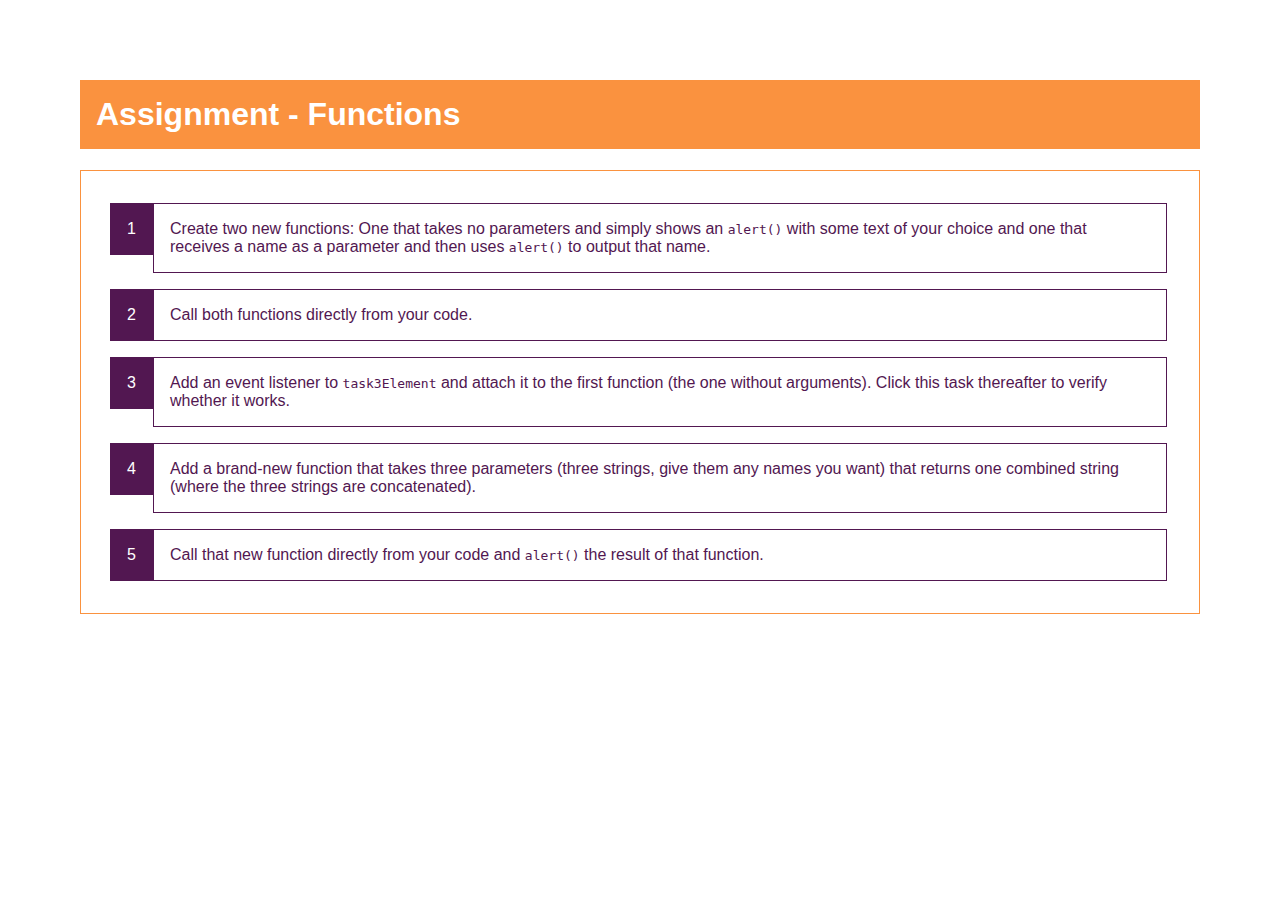
<file: 2 Task - Functions/index.html>
<!DOCTYPE html>
<html lang="en">
  <head>
    <meta charset="UTF-8" />
    <meta name="viewport" content="width=device-width, initial-scale=1.0" />
    <meta http-equiv="X-UA-Compatible" content="ie=edge" />
    <title>Assignment - Functions</title>
    <link rel="stylesheet" href="styles.css" />
  </head>
  <body>
    <h1>Assignment - Functions</h1>
    <ol>
      <li>
        Create two new functions: One that takes no parameters and simply shows
        an <code>alert()</code> with some text of your choice and one that
        receives a name as a parameter and then uses <code>alert()</code> to
        output that name.
      </li>
      <li>
        Call both functions directly from your code.
      </li>
      <li id="task-3">
        Add an event listener to <code>task3Element</code> and attach it to the
        first function (the one without arguments). Click this task thereafter
        to verify whether it works.
      </li>
      <li>
        Add a brand-new function that takes three parameters (three strings,
        give them any names you want) that returns one combined string (where the
        three strings are concatenated).
      </li>
      <li>
        Call that new function directly from your code and
        <code>alert()</code> the result of that function.
      </li>
    </ol>
    <script src="assignment.js"></script>
  </body>
</html>
</file>
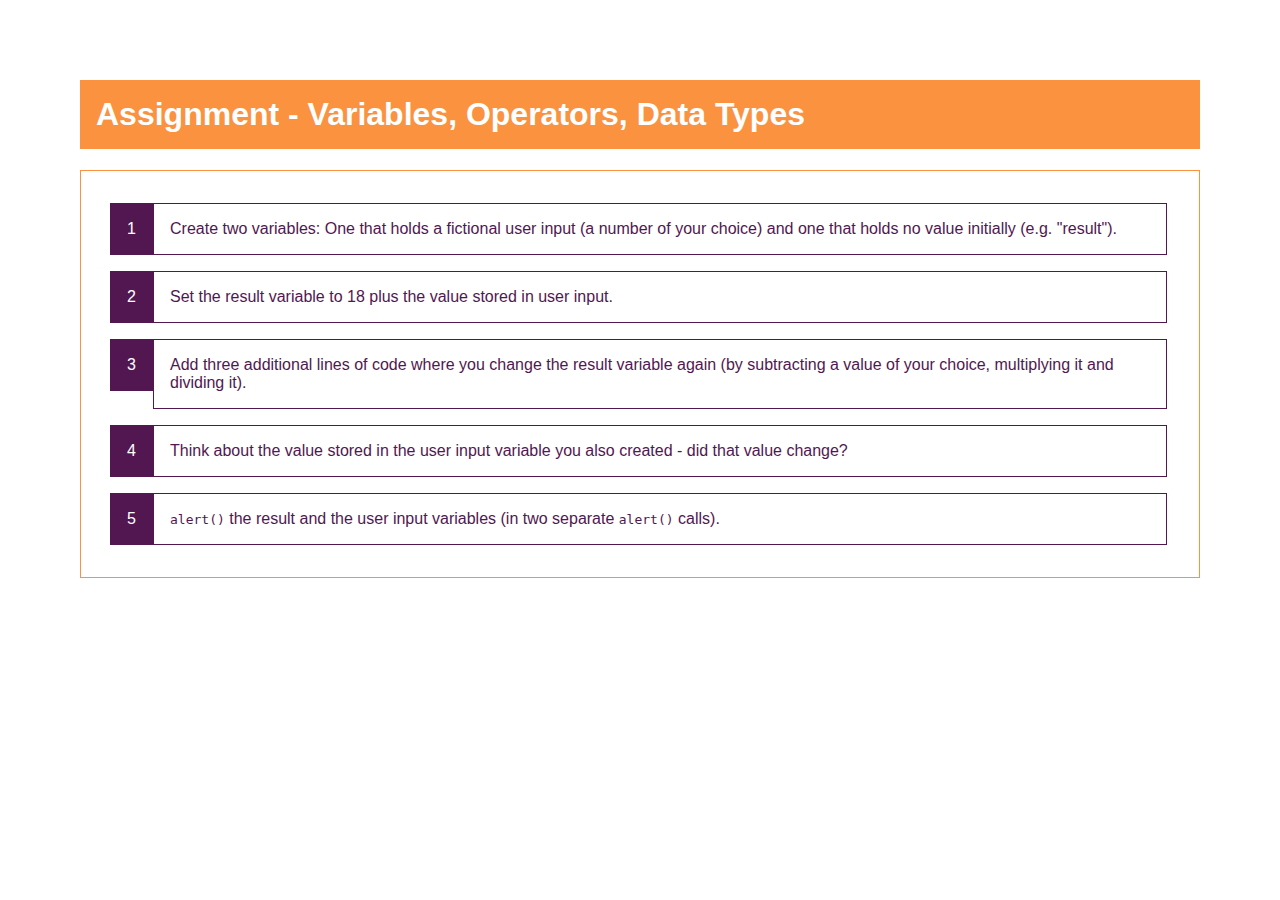
<file: 2 Task 35 - Variables, Constants, Operators & Core Data Types/index.html>
<!DOCTYPE html>
<html lang="en">
  <head>
    <meta charset="UTF-8" />
    <meta name="viewport" content="width=device-width, initial-scale=1.0" />
    <meta http-equiv="X-UA-Compatible" content="ie=edge" />
    <title>Assignment - Variables, Operators, Data Types</title>
    <link rel="stylesheet" href="styles.css" />
  </head>
  <body>
    <h1>Assignment - Variables, Operators, Data Types</h1>
    <ol>
      <li>
        Create two variables: One that holds a fictional user input (a number of
        your choice) and one that holds no value initially (e.g. "result").
      </li>
      <li>
        Set the result variable to 18 plus the value stored in user input.
      </li>
      <li>
        Add three additional lines of code where you change the result variable
        again (by subtracting a value of your choice, multiplying it and
        dividing it).
      </li>
      <li>
        Think about the value stored in the user input variable you also created
        - did that value change?
      </li>
      <li>
        <code>alert()</code> the result and the user input variables (in two
        separate <code>alert()</code> calls).
      </li>
    </ol>
    <script src="assignment.js"></script>
  </body>
</html>
</file>
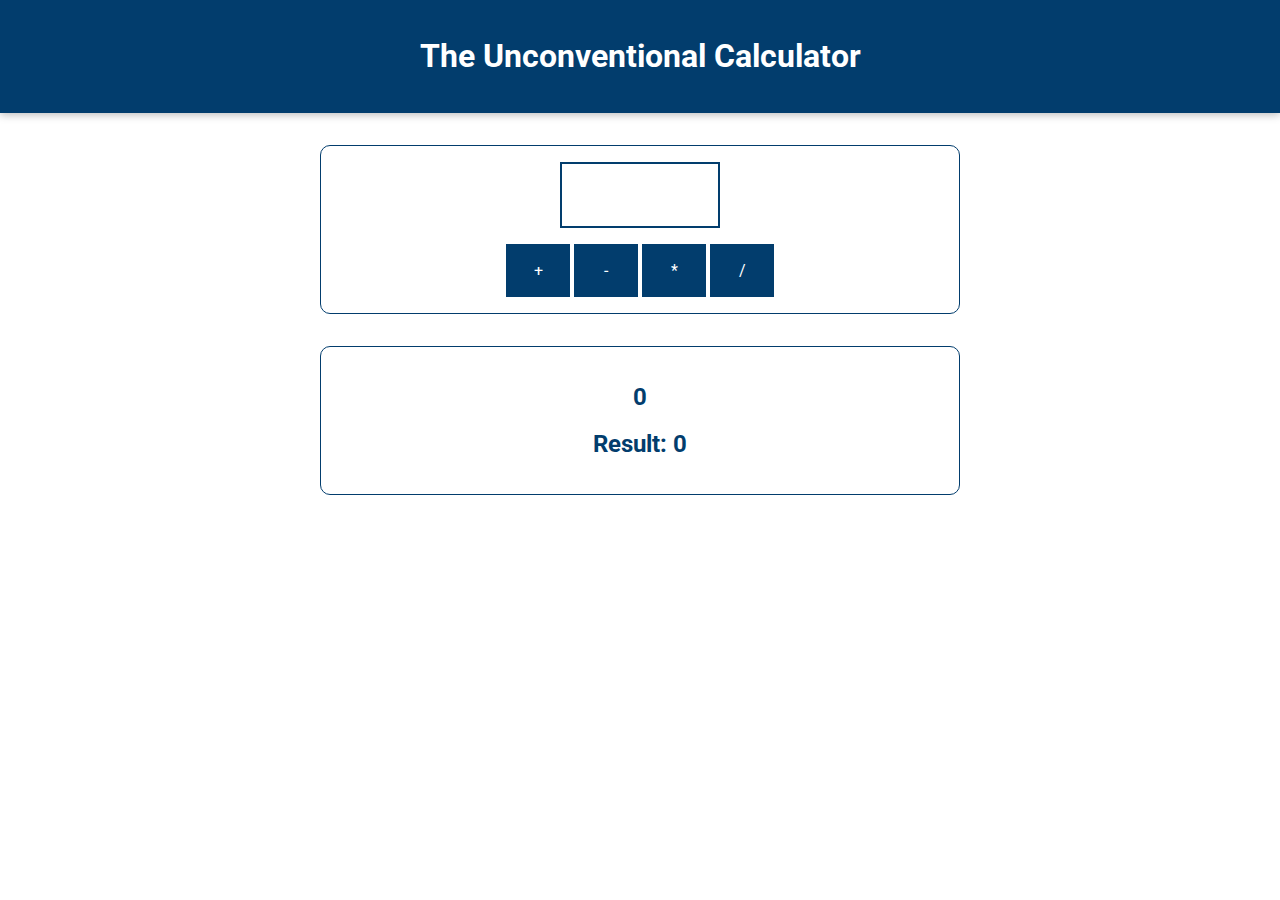
<file: 2_16/index.html>
<!DOCTYPE html>
<html lang="en">
  <head>
    <meta charset="UTF-8" />
    <meta name="viewport" content="width=device-width, initial-scale=1.0" />
    <meta http-equiv="X-UA-Compatible" content="ie=edge" />
    <title>Basics</title>
    <link
      href="https://fonts.googleapis.com/css?family=Roboto:400,700&display=swap"
      rel="stylesheet"
    />
    <link rel="stylesheet" href="assets/styles/app.css" />
  </head>
  <body>
    <header>
      <h1>The Unconventional Calculator</h1>
    </header>
    <section id="calculator">
      <input type="number" id="input-number" />
      <div id="calc-actions">
        <button type="button" id="btn-add">+</button>
        <button type="button" id="btn-subtract">-</button>
        <button type="button" id="btn-multiply">*</button>
        <button type="button" id="btn-divide">/</button>
      </div>
    </section>
    <section id="results">
      <h2 id="current-calculation">0</h2>
      <h2>Result: <span id="current-result">0</span></h2>
    </section>
    <script src="assets/scripts/vendor.js"></script>
    <script src="assets/scripts/app.js">
    </script>    
  </body>
</html>
</file>
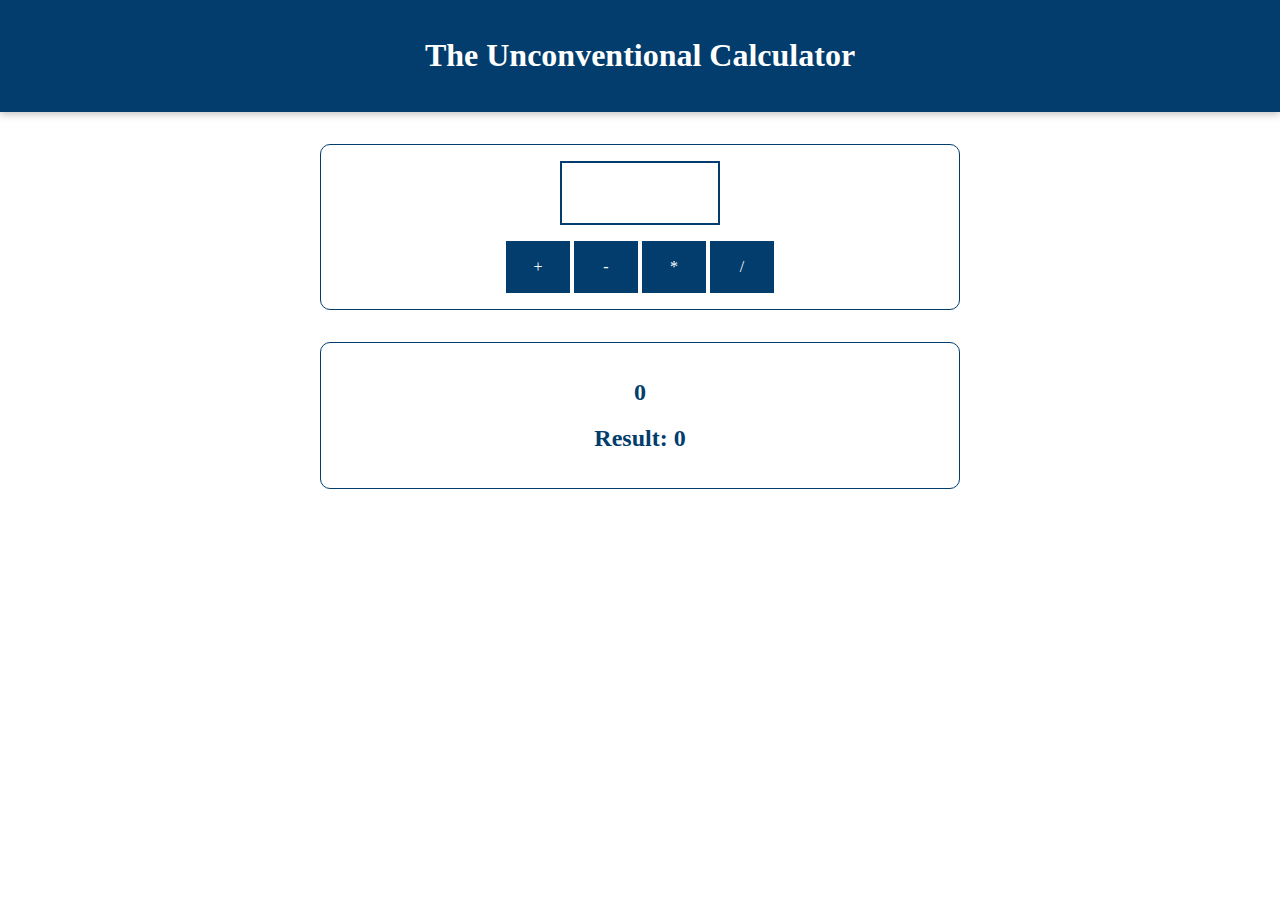
<file: 2_35/index.html>
<!DOCTYPE html>
<html lang="en">
  <head>
    <meta charset="UTF-8" />
    <meta name="viewport" content="width=device-width, initial-scale=1.0" />
    <meta http-equiv="X-UA-Compatible" content="ie=edge" />
    <title>Basics</title>
    <!-- <link
      href="https://fonts.googleapis.com/css?family=Roboto:400,700&display=swap"
      rel="stylesheet"
    /> -->
    <link rel="stylesheet" href="assets/styles/app.css" />
    <script src="assets/scripts/vendor.js" defer></script>
    <script src="assets/scripts/app.js" defer></script>
  </head>
  <body>
    <header>
      <h1>The Unconventional Calculator</h1>
    </header>

    <section id="calculator">
      <input type="number" id="input-number" />
      <div id="calc-actions">
        <button type="button" id="btn-add">+</button>
        <button type="button" id="btn-subtract">-</button>
        <button type="button" id="btn-multiply">*</button>
        <button type="button" id="btn-divide">/</button>
      </div>
    </section>
    <section id="results">
      <h2 id="current-calculation">0</h2>
      <h2>Result: <span id="current-result">0</span></h2>
    </section>

  </body>
</html>
</file>
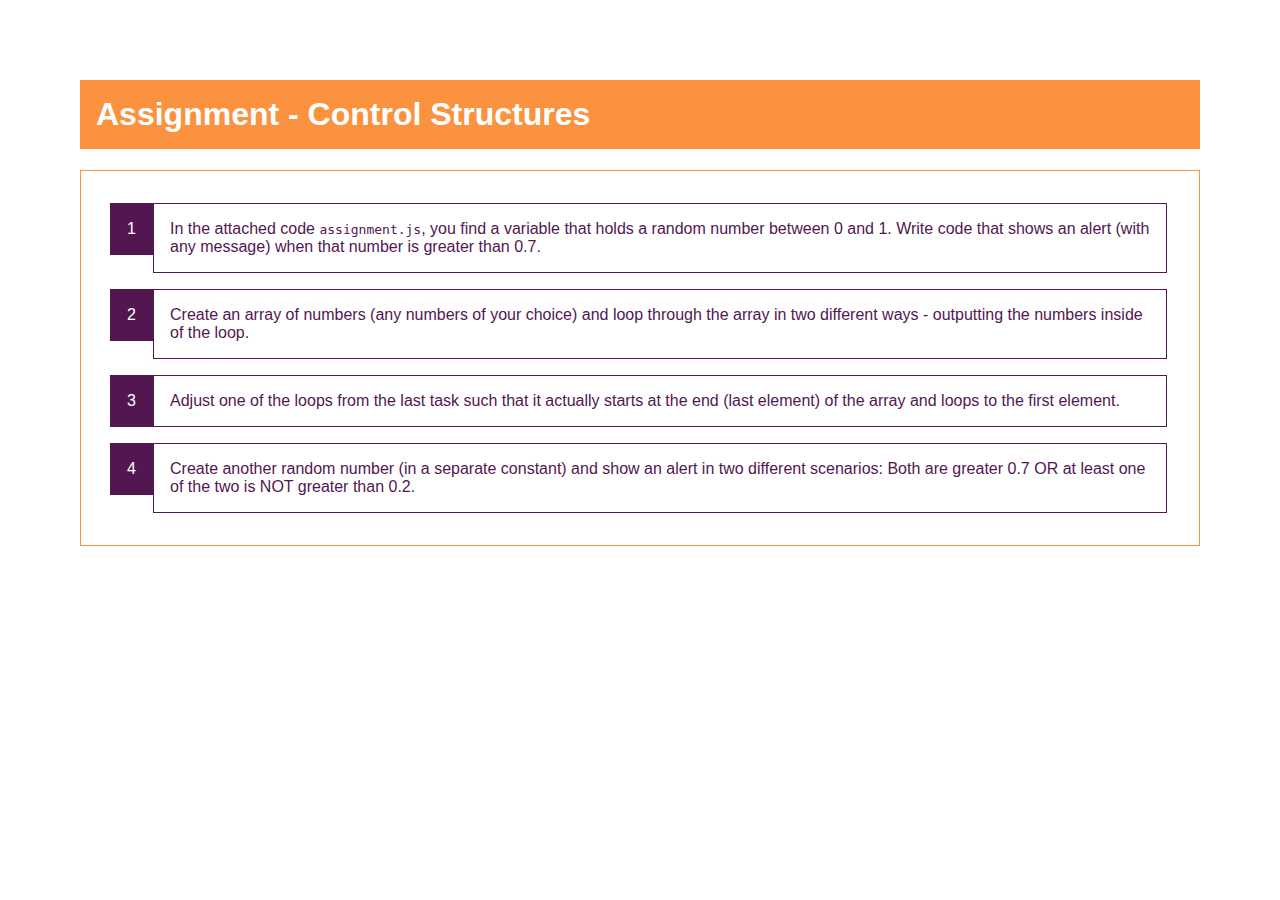
<file: 3 Task - control-assignment-problem/index.html>
<!DOCTYPE html>
<html lang="en">
  <head>
    <meta charset="UTF-8" />
    <meta name="viewport" content="width=device-width, initial-scale=1.0" />
    <meta http-equiv="X-UA-Compatible" content="ie=edge" />
    <title>Assignment - Control Structures</title>
    <link rel="stylesheet" href="styles.css" />
    <script src="assignment.js" defer></script>
  </head>
  <body>
    <h1>Assignment - Control Structures</h1>
    <ol>
      <li>
        In the attached code <code>assignment.js</code>, you find a variable
        that holds a random number between 0 and 1. Write code that shows an
        alert (with any message) when that number is greater than 0.7.
      </li>
      <li>
        Create an array of numbers (any numbers of your choice) and loop through
        the array in two different ways - outputting the numbers inside of the
        loop.
      </li>
      <li>
        Adjust one of the loops from the last task such that it actually starts
        at the end (last element) of the array and loops to the first element.
      </li>
      <li>
        Create another random number (in a separate constant) and show an alert
        in two different scenarios: Both are greater 0.7 OR at least one of the two is
        NOT greater than 0.2.
      </li>
    </ol>
  </body>
</html>
</file>
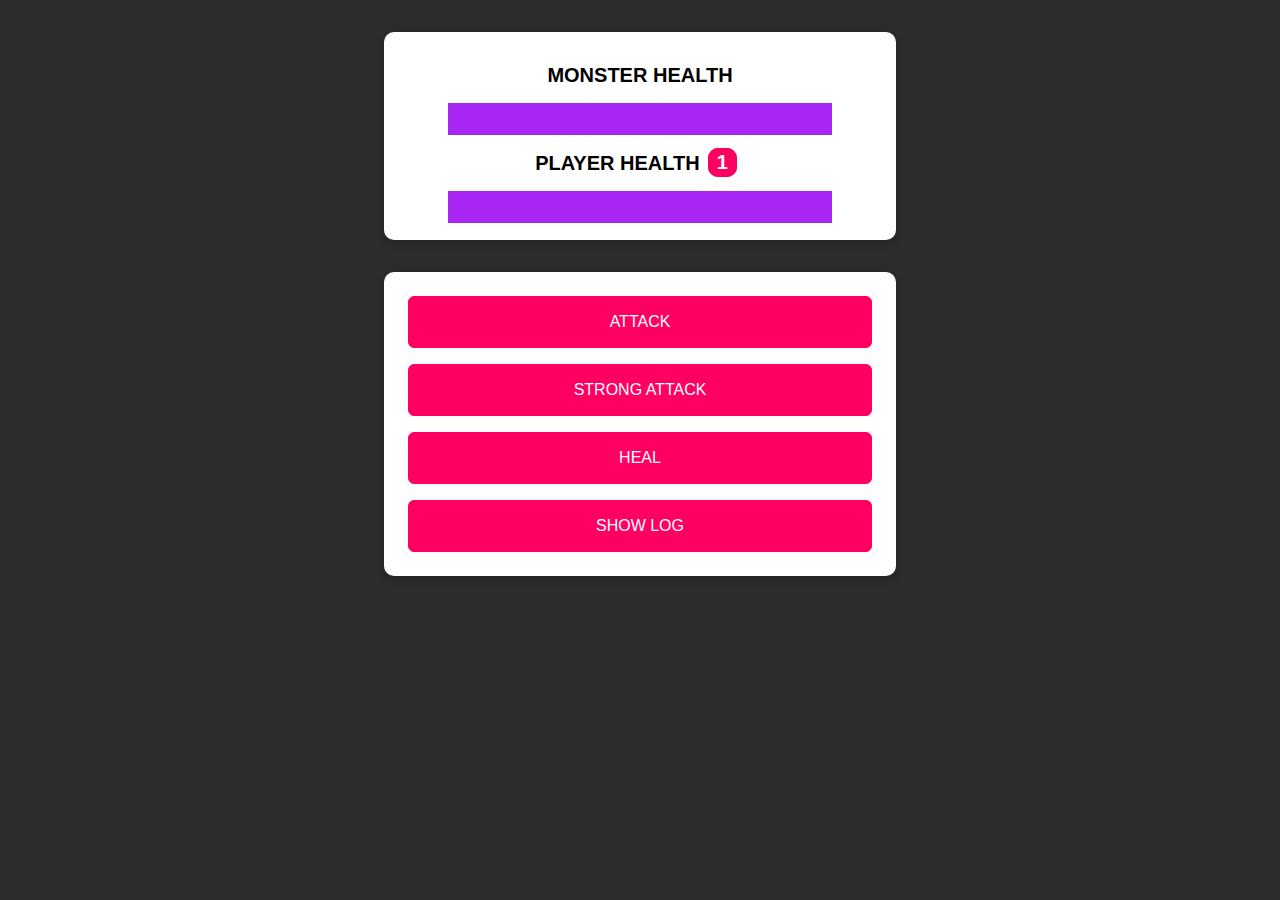
<file: 3_83/index.html>
<!DOCTYPE html>
<html lang="en">
  <head>
    <meta charset="UTF-8" />
    <meta name="viewport" content="width=device-width, initial-scale=1.0" />
    <meta http-equiv="X-UA-Compatible" content="ie=edge" />
    <title>Monster Killer</title>
    <link rel="stylesheet" href="assets/styles/app.css" />
    <script src="assets/scripts/vendor.js" defer></script>
    <script src="assets/scripts/app.js" defer></script>
  </head>
  <body>
    <section id="health-levels">
      <h2>MONSTER HEALTH</h2>
      <progress id="monster-health" max="100" value="100">100%</progress>
      <h2>PLAYER HEALTH<span id="bonus-life">1</span></h2>
      <progress id="player-health" max="100" value="100">100%</progress>
    </section>
    <section id="controls">
      <button id="attack-btn">ATTACK</button>
      <button id="strong-attack-btn">STRONG ATTACK</button>
      <button id="heal-btn">HEAL</button>
      <button id="log-btn">SHOW LOG</button>
    </section>
  </body>
</html>
</file>
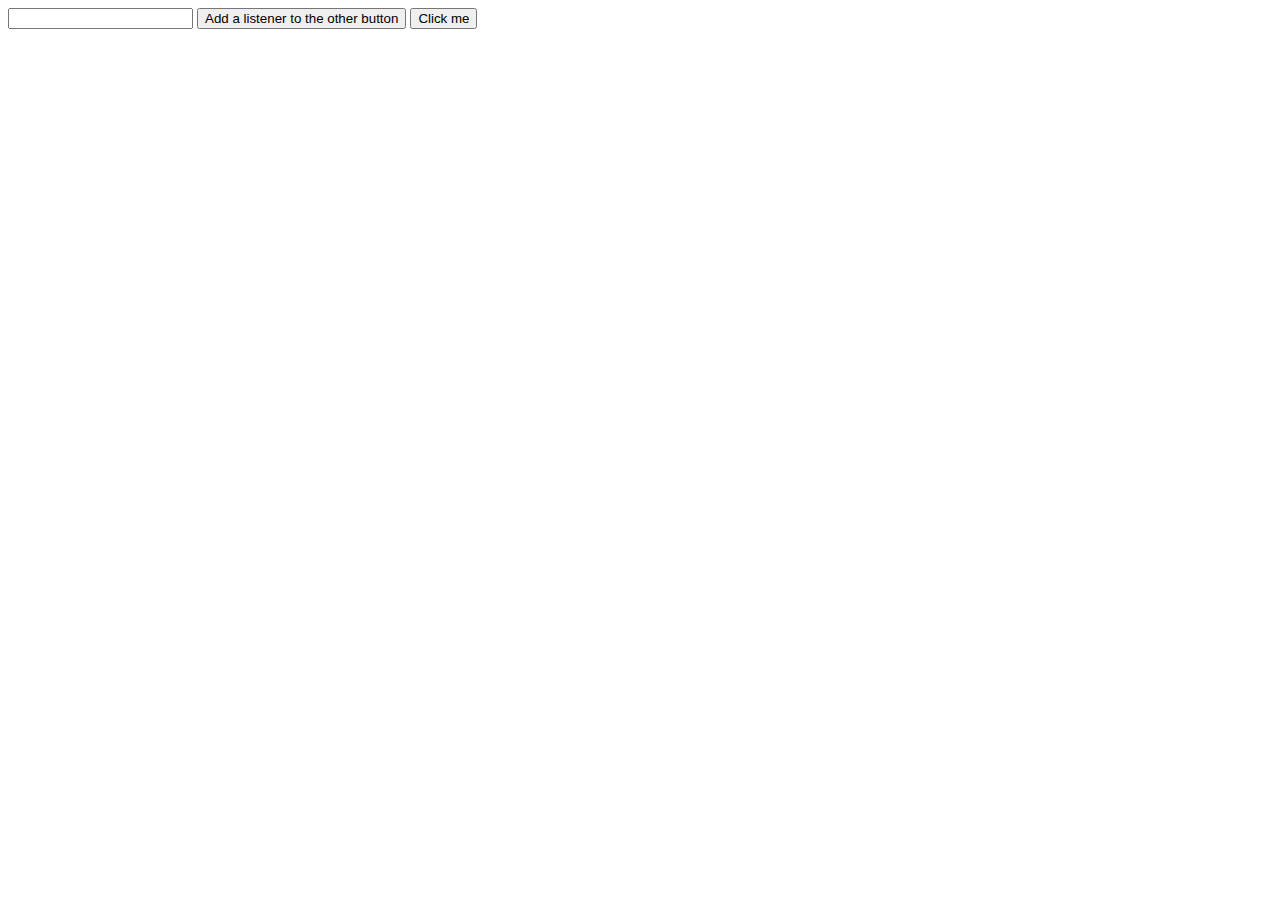
<file: 5_120/index.html>
<!DOCTYPE html>
<html lang="en">
<head>
  <meta charset="UTF-8">
  <meta name="viewport" content="width=device-width, initial-scale=1.0">
  <meta http-equiv="X-UA-Compatible" content="ie=edge">
  <title>Behind the Scenes</title>
  <script src="app.js" defer></script>
</head>
<body>
  <input type="text" id="click-message-input">
  <button id="add-listener-btn">Add a listener to the other button</button>
  <button id="clickable-btn">Click me</button>
</body>
</html>
</file>
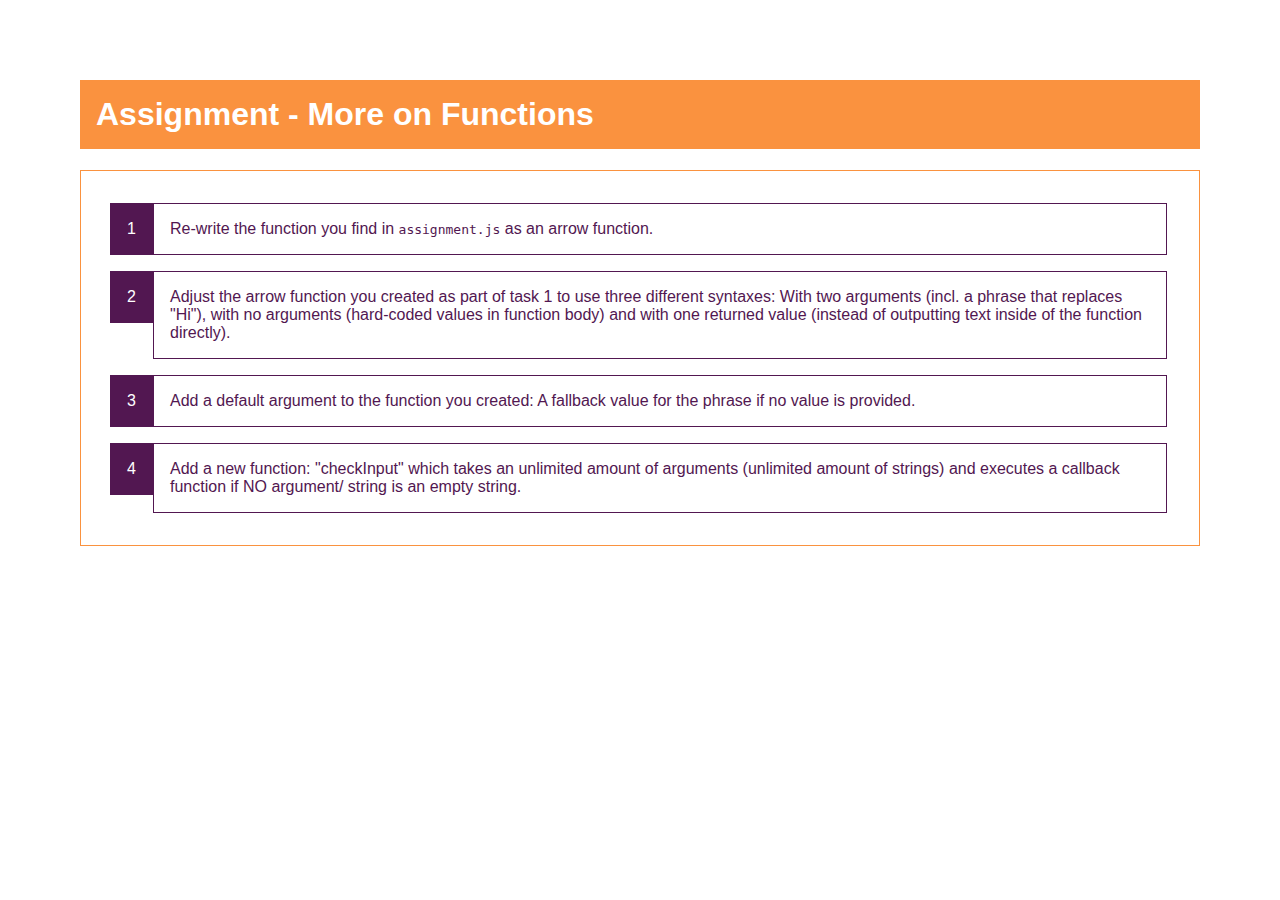
<file: 6 Task - functions-assignment-problem/index.html>
<!DOCTYPE html>
<html lang="en">
  <head>
    <meta charset="UTF-8" />
    <meta name="viewport" content="width=device-width, initial-scale=1.0" />
    <meta http-equiv="X-UA-Compatible" content="ie=edge" />
    <title>Assignment - More on Functions</title>
    <link rel="stylesheet" href="styles.css" />
    <script src="assignment.js" defer></script>
  </head>
  <body>
    <h1>Assignment - More on Functions</h1>
    <ol>
      <li>
        Re-write the function you find in <code>assignment.js</code> as an arrow
        function.
      </li>
      <li>
        Adjust the arrow function you created as part of task 1 to use three
        different syntaxes: With two arguments (incl. a phrase that replaces "Hi"),
        with no arguments (hard-coded values in function body) and with one returned value (instead of outputting
        text inside of the function directly).
      </li>
      <li>
        Add a default argument to the function you created: A fallback value for
        the phrase if no value is provided.
      </li>
      <li>
        Add a new function: "checkInput" which takes an unlimited amount of
        arguments (unlimited amount of strings) and executes a callback function
        if NO argument/ string is an empty string.
      </li>
    </ol>
  </body>
</html>
</file>
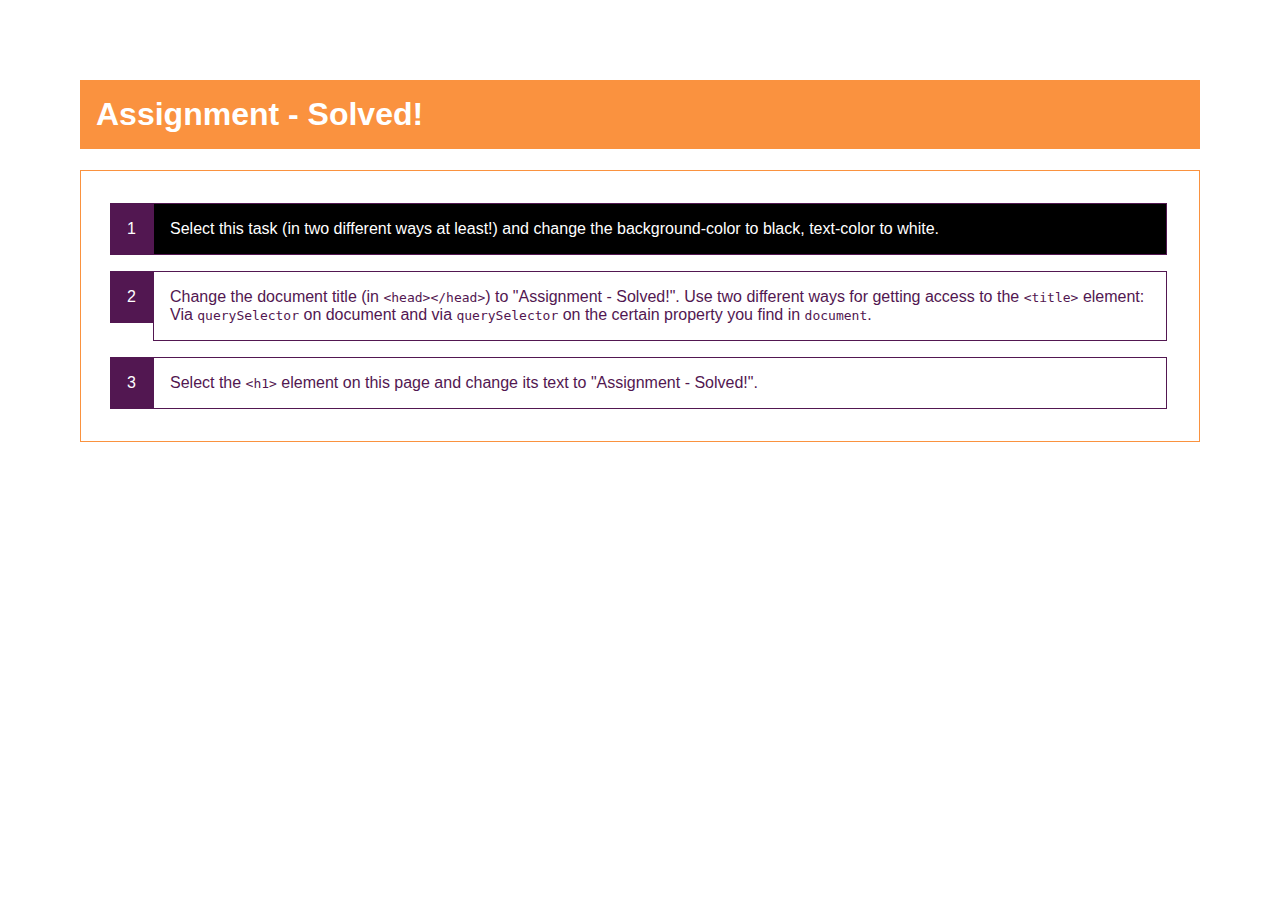
<file: 7 Task 5 - dom-assignment-start/index.html>
<!DOCTYPE html>
<html lang="en">
  <head>
    <meta charset="UTF-8" />
    <meta name="viewport" content="width=device-width, initial-scale=1.0" />
    <meta http-equiv="X-UA-Compatible" content="ie=edge" />
    <title>Assignment - DOM Querying & Manipulation</title>
    <link rel="stylesheet" href="styles.css" />
  </head>
  <body>
    <h1>Assignment - DOM Querying & Manipulation</h1>
    <ol>
      <li id="task-1">
        Select this task (in two different ways at least!) and change the
        background-color to black, text-color to white.
      </li>
      <li>
        Change the document title (in <code>&lt;head&gt;&lt;/head&gt;</code>) to
        "Assignment - Solved!". Use two different ways for getting access to the
        <code>&lt;title&gt;</code> element: Via <code>querySelector</code> on
        document and via <code>querySelector</code> on the certain property you
        find in <code>document</code>.
      </li>
      <li>
        Select the <code>&lt;h1&gt;</code> element on this page and change its
        text to "Assignment - Solved!".
      </li>
    </ol>
    <script src="assignment.js"></script>
  </body>
</html>
</file>
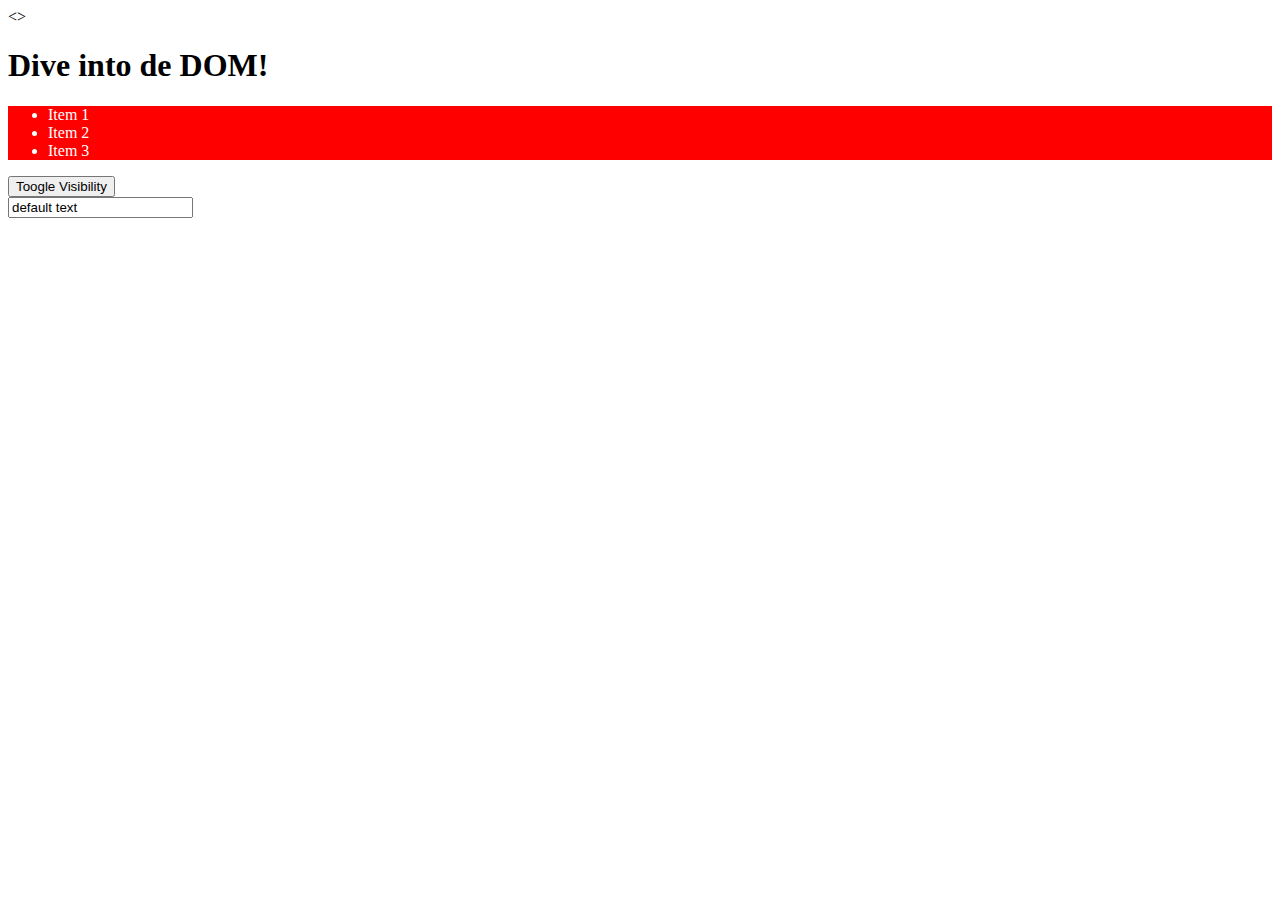
<file: 7_147/index.html>
<!DOCTYPE html>
<html lang="en">
<head>
  <meta charset="UTF-8">
  <meta name="viewport" content="width=device-width, initial-scale=1.0">
  <meta http-equiv="X-UA-Compatible" content="ie=edge">
  <title>DOM Interaction</title>
  <style>
    .red-bg {
      background-color: red;
      color: white;
    }

    .visible {
      display: block;
    }

    .invisible {
      display: none;
    }
  </style>
  <script src="app.js" defer></script>
</head>
<>
  <header><h1 id="main-title">Dive into de DOM!</h1></header>
  <section class="red-bg visible">
    <ul>
      <li class="list-item">Item 1</li>
      <li class="list-item">Item 2</li>
      <li class="list-item">Item 3</li>
    </ul>
  </section>
  <button>Toogle Visibility</button>
  <div>
    <input type="text" value="default text">
  </div>

</body>
</html>
</file>
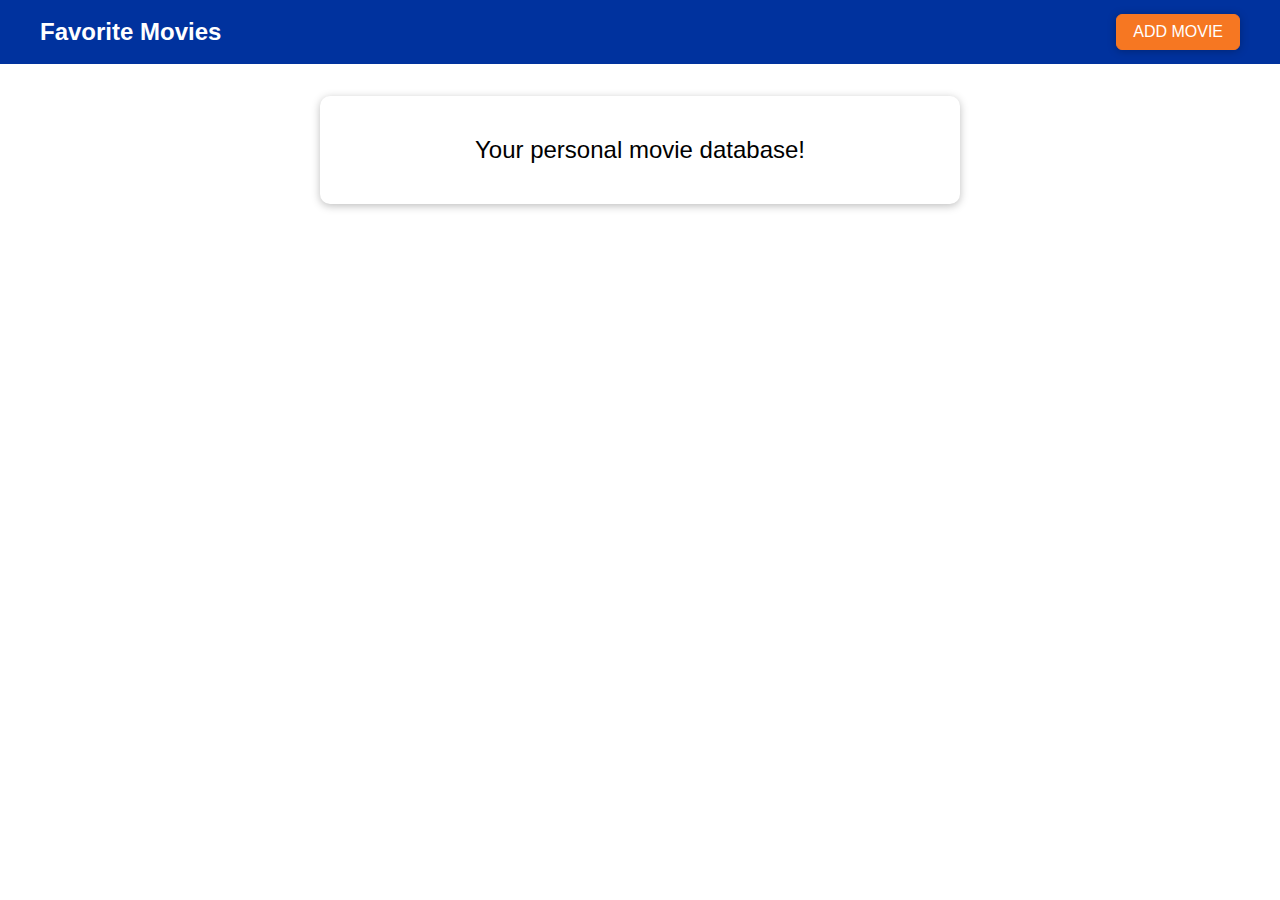
<file: 7_170_Project/index.html>
<!DOCTYPE html>
<html lang="en">
  <head>
    <meta charset="UTF-8" />
    <meta name="viewport" content="width=device-width, initial-scale=1.0" />
    <meta http-equiv="X-UA-Compatible" content="ie=edge" />
    <title>Favorite Movies</title>
    <link rel="stylesheet" href="assets/styles/app.css" />
    <script src="assets/scripts/app.js" defer></script>
  </head>
  <body>
    <div id="backdrop"></div>
    <div class="modal card" id="add-modal">
      <div class="modal__content">
        <label for="title">Movie Title</label>
        <input type="text" name="title" id="title" />
        <label for="image-url">Image URL</label>
        <input type="text" name="image-url" id="image-url" />
        <label for="rating">Your Rating</label>
        <input
          type="number"
          step="1"
          max="5"
          min="1"
          name="rating"
          id="rating"
        />
      </div>
      <div class="modal__actions">
        <button class="btn btn--passive">Cancel</button>
        <button class="btn btn--success">Add</button>
      </div>
    </div>
    <div class="modal card" id="delete-modal">
      <h2 class="modal__title">Are you sure?</h2>
      <p class="modal__content">
        Are you sure you want to delete this item? This action can't be made
        undone!
      </p>
      <div class="modal__actions">
        <button class="btn btn--passive">No (Cancel)</button>
        <button class="btn btn--danger">Yes</button>
      </div>
    </div>

    <header>
      <h1>Favorite Movies</h1>
      <button>ADD MOVIE</button>
    </header>

    <main>
      <section id="entry-text" class="card">
        <p>Your personal movie database!</p>
      </section>
      <ul id="movie-list"></ul>
    </main>
  </body>
</html>
</file>
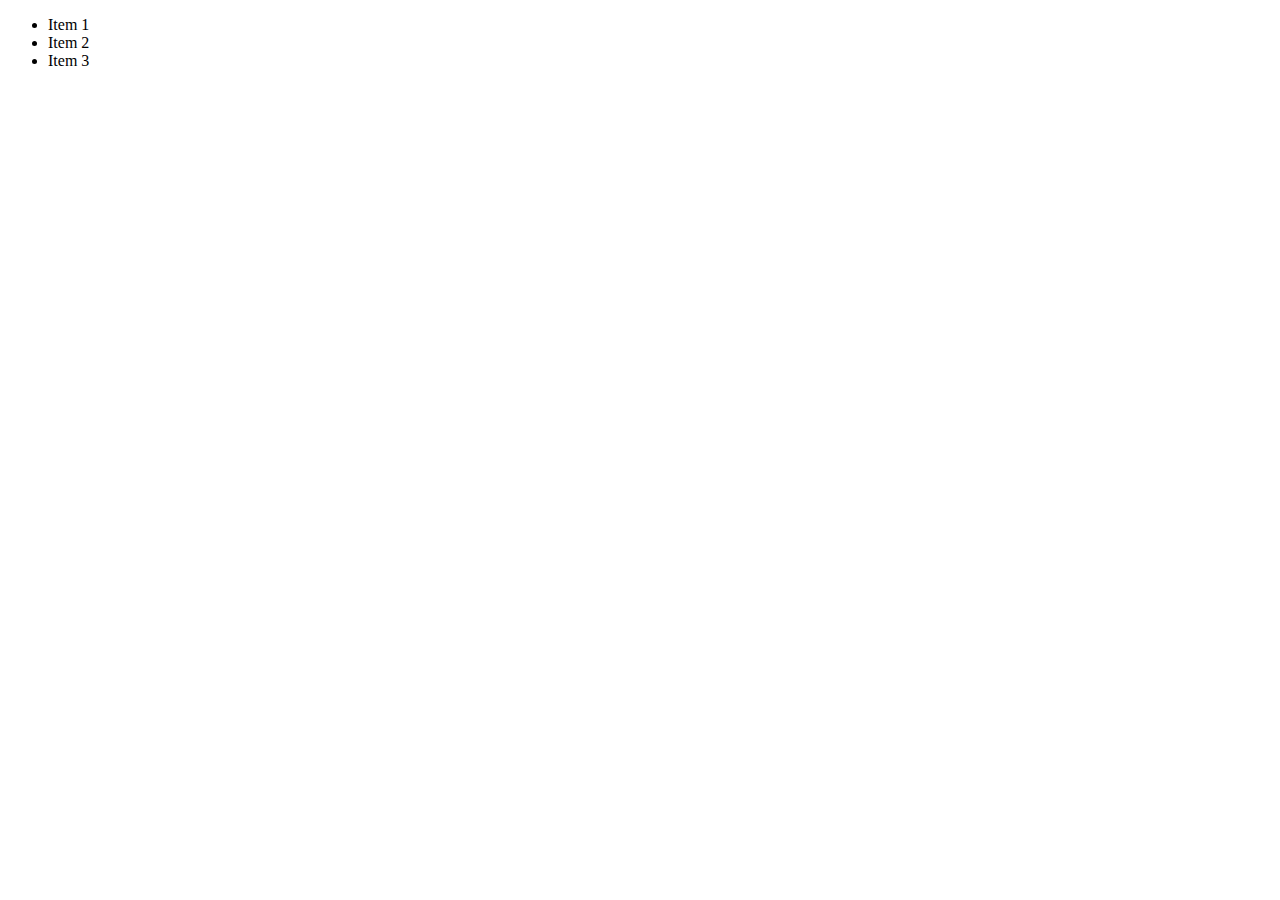
<file: 8_185_creating array A/index.html>
<!DOCTYPE html>
<html lang="en">
  <head>
    <meta charset="UTF-8" />
    <meta name="viewport" content="width=device-width, initial-scale=1.0" />
    <meta http-equiv="X-UA-Compatible" content="ie=edge" />
    <title>Arrays & Iterables</title>
    <script src="app.js" defer></script>
  </head>
  <body>
    <ul>
      <li>Item 1</li>
      <li>Item 2</li>
      <li>Item 3</li>
    </ul>
  </body>
</html>
</file>
<file: 2_16/assets/styles/app.css>
* {
  box-sizing: border-box;
}

html {
  font-family: 'Roboto', open-sans;
}

body {
  margin: 0;
}

header {
  background: #023d6d;
  color: white;
  padding: 1rem;
  text-align: center;
  box-shadow: 0 2px 8px rgba(0, 0, 0, 0.26);
  width: 100%;
}

#results,
#calculator {
  margin: 2rem auto;
  width: 40rem;
  max-width: 90%;
  border: 1px solid #023d6d;
  border-radius: 10px;
  padding: 1rem;
  color: #023d6d;
}

#results {
  text-align: center;
}

#calculator input {
  font: inherit;
  font-size: 3rem;
  border: 2px solid #023d6d;
  width: 10rem;
  padding: 0.15rem;
  margin: auto;
  display: block;
  color: #023d6d;
  text-align: center;
}

#calculator input:focus {
  outline: none;
}

#calculator button {
  font: inherit;
  background: #023d6d;
  color: white;
  border: 1px solid #023d6d;
  padding: 1rem;
  cursor: pointer;
}

#calculator button:focus {
  outline: none;
}

#calculator button:hover,
#calculator button:active {
  background: #084f88;
  border-color: #084f88;
}

#calc-actions button {
  width: 4rem;
}

#calc-actions {
  margin-top: 1rem;
  text-align: center;
}
</file>
<file: 2_35/assets/styles/app.css>
* {
  box-sizing: border-box;
}

html {
  font-family: 'Roboto', open-sans;
}

body {
  margin: 0;
}

header {
  background: #023d6d;
  color: white;
  padding: 1rem;
  text-align: center;
  box-shadow: 0 2px 8px rgba(0, 0, 0, 0.26);
  width: 100%;
}

#results,
#calculator {
  margin: 2rem auto;
  width: 40rem;
  max-width: 90%;
  border: 1px solid #023d6d;
  border-radius: 10px;
  padding: 1rem;
  color: #023d6d;
}

#results {
  text-align: center;
}

#calculator input {
  font: inherit;
  font-size: 3rem;
  border: 2px solid #023d6d;
  width: 10rem;
  padding: 0.15rem;
  margin: auto;
  display: block;
  color: #023d6d;
  text-align: center;
}

#calculator input:focus {
  outline: none;
}

#calculator button {
  font: inherit;
  background: #023d6d;
  color: white;
  border: 1px solid #023d6d;
  padding: 1rem;
  cursor: pointer;
}

#calculator button:focus {
  outline: none;
}

#calculator button:hover,
#calculator button:active {
  background: #084f88;
  border-color: #084f88;
}

#calc-actions button {
  width: 4rem;
}

#calc-actions {
  margin-top: 1rem;
  text-align: center;
}
</file>
<file: 3_83/assets/styles/app.css>
html {
  font-family: sans-serif;
}

body {
  background: #2c2c2c;
}

h2 {
  font-size: 1.25rem;
  margin: 1rem 0.5rem;
}

progress {
  -webkit-appearance: none;
  -moz-appearance: none;
  appearance: none;
  width: 80%;
  height: 2rem;
  color: #ff0062;
  border: 1px solid #a927f5;
}

progress[value]::-webkit-progress-bar,
progress[value] {
  background-color: #eee;
  box-shadow: 0 2px 5px rgba(0, 0, 0, 0.25) inset;
}

progress[value]::-webkit-progress-value {
  background-color: #a927f5;
  transition: all 0.2s ease-out;
}

progress[value]::-moz-progress-bar {
  background-color: #a927f5;
  transition: all 0.2s ease-out;
}

button {
  font: inherit;
  background: #ff0062;
  border: 1px solid #ff0062;
  color: white;
  padding: 1rem 2rem;
  border-radius: 6px;
  cursor: pointer;
  margin: 0.5rem;
}

button:focus {
  outline: none;
}

button:hover,
button:active {
  background: #a927f5;
  border-color: #a927f5;
}

#health-levels,
#controls {
  margin: 2rem auto;
  width: 30rem;
  text-align: center;
  border-radius: 10px;
  padding: 1rem;
  box-shadow: 0 2px 8px rgba(0, 0, 0, 0.25);
  background: white;
}

#controls {
  display: flex;
  flex-direction: column;
}

#bonus-life {
  font-weight: bold;
  color: white;
  background: #ff0062;
  border: 1px solid #ff0062;
  padding: 0.15rem 0.5rem;
  border-radius: 10px;
  text-align: center;
  margin: 0 0.5rem;
}
</file>
<file: 7_170_Project/assets/styles/app.css>
* {
  box-sizing: border-box;
}

html {
  font-family: sans-serif;
}

body {
  margin: 0;
}

button:focus {
  outline: none;
}

header {
  width: 100%;
  height: 4rem;
  display: flex;
  justify-content: space-between;
  align-items: center;
  padding: 0 2.5rem;
  background: #00329e;
}

header h1 {
  margin: 0;
  color: white;
  font-size: 1.5rem;
}

header button {
  font: inherit;
  padding: 0.5rem 1rem;
  background: #f67722;
  border: 1px solid #f67722;
  color: white;
  border-radius: 6px;
  box-shadow: 0 1px 8px rgba(0, 0, 0, 0.26);
  cursor: pointer;
}

header button:hover,
header button:active {
  background: #f3cc4b;
  border-color: #f3cc4b;
  color: #995200;
}

label {
  font-weight: bold;
  margin: 0.5rem 0;
  color: #464646;
}

input {
  font: inherit;
  border: 1px solid #ccc;
  padding: 0.4rem 0.2rem;
  color: #383838;
}

input:focus {
  outline: none;
  background: #fff1c4;
}

.btn {
  font: inherit;
  padding: 0.5rem 1.5rem;
  border: 1px solid #00329e;
  background: #00329e;
  color: white;
  border-radius: 6px;
  box-shadow: 0 1px 8px rgba(0, 0, 0, 0.26);
  cursor: pointer;
  margin: 0 0.5rem;
}

.btn:hover,
.btn:active {
  background: #f67722;
  border-color: #f67722;
}

.btn--passive {
  color: #00329e;
  background: transparent;
  border: none;
  box-shadow: none;
}

.btn--passive:hover,
.btn--passive:active {
  background: #aec6f8;
}

.btn--danger {
  background: #d30808;
  color: white;
  border-color: #d30808;
}

.btn--danger:hover,
.btn--danger:active {
  background: #ff3217;
  border-color: #ff3217;
}

.modal {
  position: fixed;
  z-index: 100;
  background: white;
  border-radius: 10px;
  width: 80%;
  top: 30vh;
  left: 10%;
  box-shadow: 0 2px 8px rgba(0, 0, 0, 0.26);
  display: none;
}

.modal.visible {
  display: block;
  animation: fade-slide-in 0.3s ease-out forwards;
}

.modal .modal__title {
  margin: 0;
  padding: 1rem;
  border-bottom: 1px solid #00329e;
  background: #00329e;
  color: white;
  border-radius: 10px 10px 0 0;
}


.modal .modal__content {
  padding: 1rem;
}

.modal .modal__actions {
  padding: 1rem;
  display: flex;
  justify-content: flex-end;
}

.movie-element {
  margin: 1rem 0;
  box-shadow: 0 2px 8px rgba(0, 0, 0, 0.26);
  border-radius: 10px;
  display: flex;
}

.movie-element h2,
.movie-element p {
  font-size: 1.25rem;
  margin: 0;
}

.movie-element h2 {
  color: #383838;
  margin-bottom: 1rem;
}

.movie-element p {
  color: white;
  display: inline;
  background: #f67722;
  padding: 0.25rem 1rem;
  border-radius: 15px;
}

.movie-element__image {
  flex: 1;
  border-radius: 10px 0 0 10px;
  overflow: hidden;
}

.movie-element__image img {
  height: 100%;
  width: 100%;
  object-fit: cover;
}

.movie-element__info {
  flex: 2;
  padding: 1rem;
}

.card {
  background: white;
  border-radius: 10px;
  box-shadow: 0 2px 8px rgba(0, 0, 0, 0.26);
}

#entry-text {
  width: 40rem;
  margin: 2rem auto;
  max-width: 80%;
  padding: 1rem;
}

#entry-text p {
  font-size: 1.5rem;
  text-align: center;
}

#movie-list {
  list-style: none;
  width: 40rem;
  max-width: 90%;
  margin: 1rem auto;
  padding: 0;
}

#backdrop {
  position: fixed;
  width: 100%;
  height: 100vh;
  top: 0;
  left: 0;
  background: rgba(0, 0, 0, 0.75);
  z-index: 10;
  pointer-events: none;
  display: none;
}

#backdrop.visible {
  display: block;
  pointer-events: all;
}

#add-modal .modal__content {
  display: flex;
  flex-direction: column;
}

@media (min-width: 768px) {
  .modal {
    width: 40rem;
    left: calc(50% - 20rem);
  }
}

@keyframes fade-slide-in {
  from {
    transform: translateY(-5rem);
  }
  to {
    transform: translateY(0);
  }
}
</file>
<file: 2 Task - Functions/styles.css>
html {
  font-family: sans-serif;
}

body {
  margin: 5rem;
  color: #521751;
}

h1 {
  background: #fa923f;
  color: white;
  padding: 1rem;
}

ol {
  counter-reset: list-counter;
  list-style: none;
  margin: 0;
  padding: 1rem;
  border: 1px solid #fa923f;
}

li {
  counter-increment: list-counter;
  padding: 1rem;
  margin: 1rem 1rem 1rem 3.5rem;
  border: 1px solid #521751;
  position: relative;
}

li:before {
  content: counter(list-counter);
  margin-right: 0.5rem;
  padding: 1rem;
  background: #521751;
  color: white;
  position: absolute;
  left: -2.75rem;
  top: -1px;
  border: 1px solid #521751;
}

li:hover,
li:active {
  border-color: #fa923f;
  color: white;
  background: #fa923f;
}
</file>
<file: 2 Task 35 - Variables, Constants, Operators & Core Data Types/styles.css>
html {
  font-family: sans-serif;
}

body {
  margin: 5rem;
  color: #521751;
}

h1 {
  background: #fa923f;
  color: white;
  padding: 1rem;
}

ol {
  counter-reset: list-counter;
  list-style: none;
  margin: 0;
  padding: 1rem;
  border: 1px solid #fa923f;
}

li {
  counter-increment: list-counter;
  padding: 1rem;
  margin: 1rem 1rem 1rem 3.5rem;
  border: 1px solid #521751;
  position: relative;
}

li:before {
  content: counter(list-counter);
  margin-right: 0.5rem;
  padding: 1rem;
  background: #521751;
  color: white;
  position: absolute;
  left: -2.75rem;
  top: -1px;
  border: 1px solid #521751;
}

li:hover,
li:active {
  border-color: #fa923f;
  color: white;
  background: #fa923f;
}
</file>
<file: 3 Task - control-assignment-problem/styles.css>
html {
  font-family: sans-serif;
}

body {
  margin: 5rem;
  color: #521751;
}

h1 {
  background: #fa923f;
  color: white;
  padding: 1rem;
}

ol {
  counter-reset: list-counter;
  list-style: none;
  margin: 0;
  padding: 1rem;
  border: 1px solid #fa923f;
}

li {
  counter-increment: list-counter;
  padding: 1rem;
  margin: 1rem 1rem 1rem 3.5rem;
  border: 1px solid #521751;
  position: relative;
}

li:before {
  content: counter(list-counter);
  margin-right: 0.5rem;
  padding: 1rem;
  background: #521751;
  color: white;
  position: absolute;
  left: -2.75rem;
  top: -1px;
  border: 1px solid #521751;
}

li:hover,
li:active {
  border-color: #fa923f;
  color: white;
  background: #fa923f;
}
</file>
<file: 6 Task - functions-assignment-problem/styles.css>
html {
  font-family: sans-serif;
}

body {
  margin: 5rem;
  color: #521751;
}

h1 {
  background: #fa923f;
  color: white;
  padding: 1rem;
}

ol {
  counter-reset: list-counter;
  list-style: none;
  margin: 0;
  padding: 1rem;
  border: 1px solid #fa923f;
}

li {
  counter-increment: list-counter;
  padding: 1rem;
  margin: 1rem 1rem 1rem 3.5rem;
  border: 1px solid #521751;
  position: relative;
}

li:before {
  content: counter(list-counter);
  margin-right: 0.5rem;
  padding: 1rem;
  background: #521751;
  color: white;
  position: absolute;
  left: -2.75rem;
  top: -1px;
  border: 1px solid #521751;
}

li:hover,
li:active {
  border-color: #fa923f;
  color: white;
  background: #fa923f;
}
</file>
<file: 7 Task 5 - dom-assignment-start/styles.css>
html {
  font-family: sans-serif;
}

body {
  margin: 5rem;
  color: #521751;
}

h1 {
  background: #fa923f;
  color: white;
  padding: 1rem;
}

ol {
  counter-reset: list-counter;
  list-style: none;
  margin: 0;
  padding: 1rem;
  border: 1px solid #fa923f;
}

li {
  counter-increment: list-counter;
  padding: 1rem;
  margin: 1rem 1rem 1rem 3.5rem;
  border: 1px solid #521751;
  position: relative;
}

li:before {
  content: counter(list-counter);
  margin-right: 0.5rem;
  padding: 1rem;
  background: #521751;
  color: white;
  position: absolute;
  left: -2.75rem;
  top: -1px;
  border: 1px solid #521751;
}

li:hover,
li:active {
  border-color: #fa923f;
  color: white;
  background: #fa923f;
}
</file>
